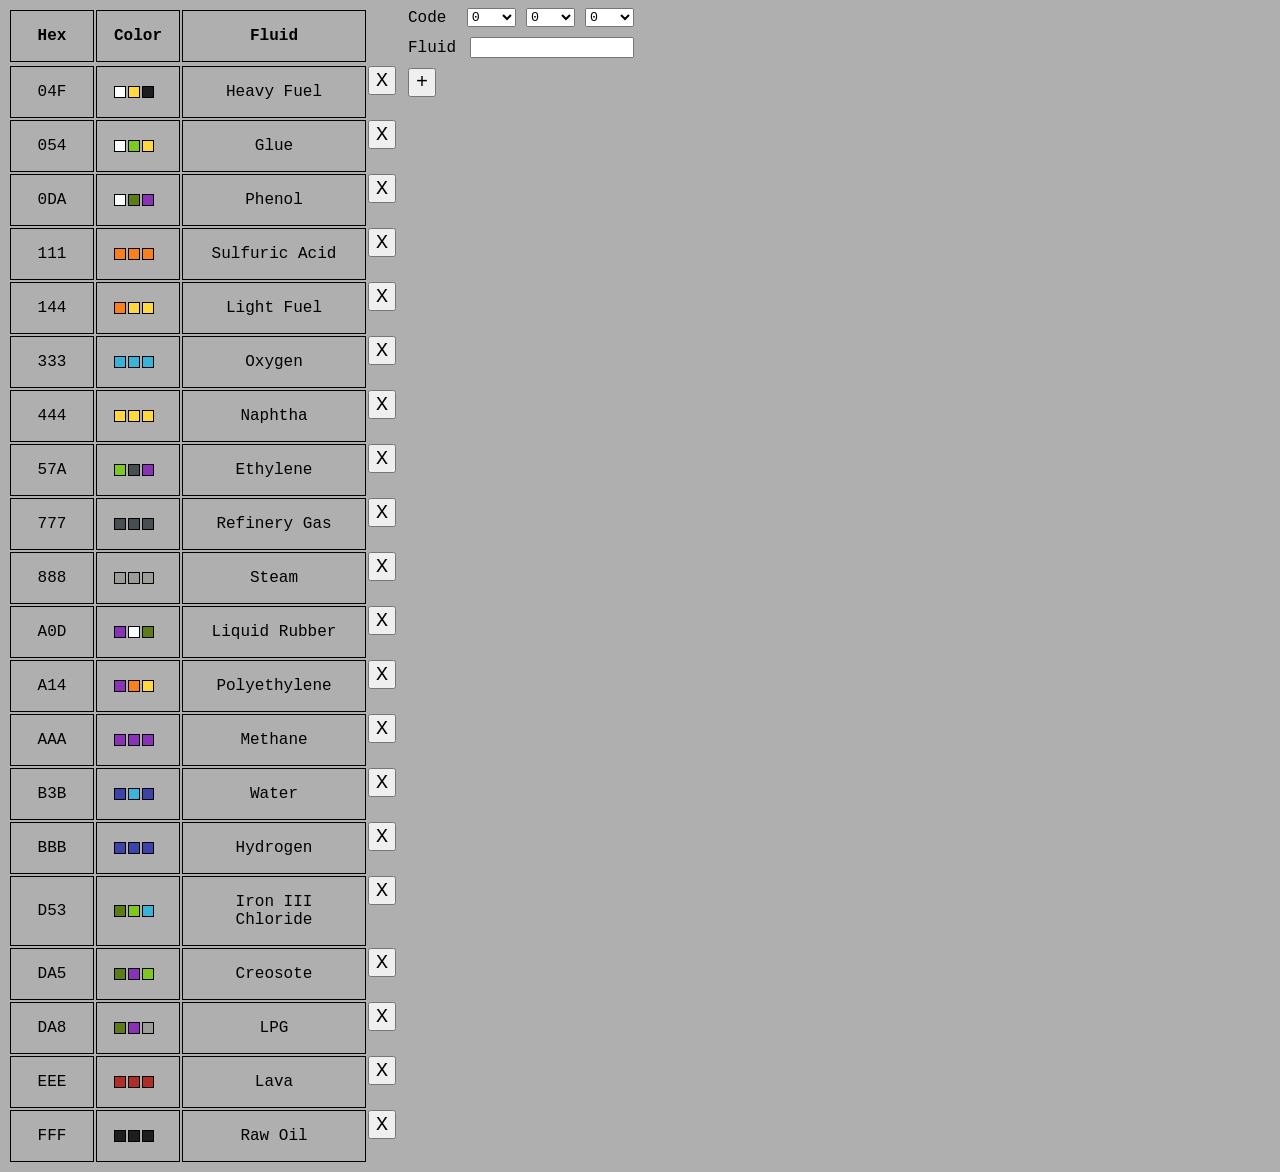
<file: Modpacks/Monifactory/EnderTanks/EnderTanks.html>
<!DOCTYPE html>
<html>
  <head>
    <link rel="stylesheet" href="EnderTanks.css">
    <link rel="stylesheet" href="../../../styles.css">
    <script type="text/javascript" src="../../../minecraft_cdn.js"></script>
    <script type="text/javascript" src="javascript/EnderTank.js"></script>
    <script type="text/javascript" src="EnderTanks.js"></script>
  </head>
  <body onload="onLoad()">
    <div class="flex-container row c-gap10">
      <div>
        <table>
          <tbody id="enderTankTable">
          </tbody>
        </table>
      </div>
      <div class="flex-container column r-gap10">
        <div class="form-input">
          <div>
            Code
          </div>
          <select>
            <option>0</option>
            <option>1</option>
            <option>2</option>
            <option>3</option>
            <option>4</option>
            <option>5</option>
            <option>6</option>
            <option>7</option>
            <option>8</option>
            <option>9</option>
            <option>A</option>
            <option>B</option>
            <option>C</option>
            <option>D</option>
            <option>E</option>
            <option>F</option>
          </select>
          <select>
            <option>0</option>
            <option>1</option>
            <option>2</option>
            <option>3</option>
            <option>4</option>
            <option>5</option>
            <option>6</option>
            <option>7</option>
            <option>8</option>
            <option>9</option>
            <option>A</option>
            <option>B</option>
            <option>C</option>
            <option>D</option>
            <option>E</option>
            <option>F</option>
          </select>
          <select>
            <option>0</option>
            <option>1</option>
            <option>2</option>
            <option>3</option>
            <option>4</option>
            <option>5</option>
            <option>6</option>
            <option>7</option>
            <option>8</option>
            <option>9</option>
            <option>A</option>
            <option>B</option>
            <option>C</option>
            <option>D</option>
            <option>E</option>
            <option>F</option>
          </select>
        </div>
        <div class="form-input">
          <div>
            Fluid
          </div>
          <input id="fluidInput">
        </div>
        <button id="addTankButton">+</button>
      </div>
    </div>
  </body>
</html>
</file>
<file: Modpacks/Monifactory/EnderTanks/EnderTanks.css>
* {
  font-family:'Courier New', Courier, monospace
}

body {
  background-color: #AFAFAF
}

th, td {
  border: 1px solid black;
  border-collapse: collapse;
  padding: 1em;
  text-align: center;
}

.color-column {
  width: 50px;
}

.hex-column {
  width: 50px;
}

.fluid-column {
  width: 150px;
}

button {
  font-size: 20px;
  width: max-content;
}

.color-container {
  display: flex;
  flex: auto;
  flex-direction: row;
}

.color-box {
  width: 10px;
  height: 10px;
  margin: 1px;
  border: 1px solid black
}
</file>
<file: styles.css>
.flex-container {
  display: flex;
}

.row {
  flex-direction: row;
}

.r-gap10 {
  row-gap: 10px;
}

.column {
  flex-direction: column;
}

.c-gap10 {
  column-gap: 10px;
}

.form-input {
  display: flex;
  column-gap: 10px;
  select {
    width: 25%;
  };
  input {
    width: 75%;
  };
  div {
    align-content: center;
    width: 25%;
  };
}
</file>
